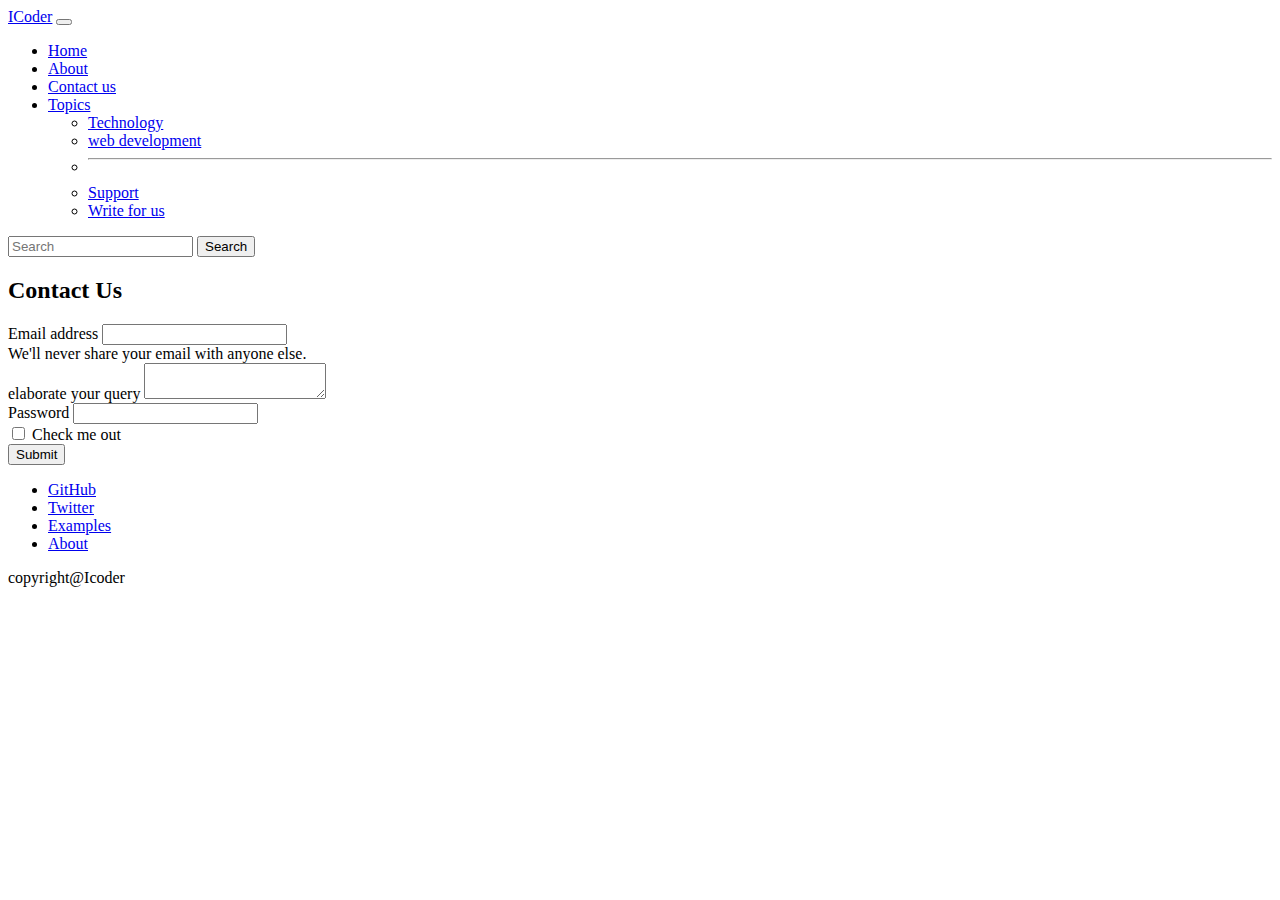
<file: contact.html>
<!doctype html>
<html lang="en">
  <head>
    <!-- Required meta tags -->
    <meta charset="utf-8">
    <meta name="viewport" content="width=device-width, initial-scale=1">

    <!-- Bootstrap CSS -->
    <link href="https://cdn.jsdelivr.net/npm/bootstrap@5.0.0-beta1/dist/css/bootstrap.min.css" rel="stylesheet" integrity="sha384-giJF6kkoqNQ00vy+HMDP7azOuL0xtbfIcaT9wjKHr8RbDVddVHyTfAAsrekwKmP1" crossorigin="anonymous">

    <title>Hello</title>
  </head>
  <body>
    
    <nav class="navbar navbar-expand-lg navbar-dark bg-dark">
        <div class="container-fluid">
          <a class="navbar-brand" href="#">ICoder</a>
          <button class="navbar-toggler" type="button" data-bs-toggle="collapse" data-bs-target="#navbarSupportedContent" aria-controls="navbarSupportedContent" aria-expanded="false" aria-label="Toggle navigation">
            <span class="navbar-toggler-icon"></span>
          </button>
          <div class="collapse navbar-collapse" id="navbarSupportedContent">
            <ul class="navbar-nav me-auto mb-2 mb-lg-0">
              <li class="nav-item">
                <a class="nav-link" aria-current="page" href="/">Home</a>
              </li>
              <li class="nav-item">
                <a class="nav-link" href="/about.html">About</a>
              </li>
              <li class="nav-item">
                <a class="nav-link active" href="/contact.html">Contact us</a>
              </li>
              <li class="nav-item dropdown">
                <a
                  class="nav-link dropdown-toggle"
                  href="#"
                  id="navbarDropdown"
                  role="button"
                  data-bs-toggle="dropdown"
                  aria-expanded="false"
                >
                  Topics
                </a>
                <ul class="dropdown-menu" aria-labelledby="navbarDropdown">
                  <li><a class="dropdown-item" href="#">Technology</a></li>
                  <li><a class="dropdown-item" href="#">web development</a></li>
                  <li><hr class="dropdown-divider" /></li>
                  <li><a class="dropdown-item" href="#">Support</a></li>
                  <li><a class="dropdown-item" href="#">Write for us</a></li>
                </ul>
              </li>
            
            </ul>
            <form class="d-flex">
              <input class="form-control me-2" type="search" placeholder="Search" aria-label="Search">
              <button class="btn btn-outline-success" type="submit">Search</button>
            </form>
          </div>
        </div>
    </nav>
    <div class="container my-4">
       <h2>Contact Us</h2> 

       <form>
        <div class="mb-3">
          <label for="exampleInputEmail1" class="form-label">Email address</label>
          <input type="email" class="form-control" id="exampleInputEmail1" aria-describedby="emailHelp">
          <div id="emailHelp" class="form-text">We'll never share your email with anyone else.</div>
        </div>
        <div class="input-group">
            <span class="input-group-text">elaborate your query</span>
            <textarea class="form-control" aria-label="With textarea"></textarea>
          </div>
            
        <div class="mb-3">
          <label for="exampleInputPassword1" class="form-label">Password</label>
          <input type="password" class="form-control" id="exampleInputPassword1">
        </div>
        <div class="mb-3 form-check">
          <input type="checkbox" class="form-check-input" id="exampleCheck1">
          <label class="form-check-label" for="exampleCheck1">Check me out</label>
        </div>
        <button type="submit" class="btn btn-primary">Submit</button>
      </form>







    </div>
    <footer class="bd-footer p-3 p-md-5 mt-5 bg-light text-center text-sm-start">
        <div class="container">
          <ul class="bd-footer-links ps-0 mb-3">
            <li class="d-inline-block"><a href="https://github.com/twbs">GitHub</a></li>
            <li class="d-inline-block ms-3"><a href="https://twitter.com/getbootstrap">Twitter</a></li>
            <li class="d-inline-block ms-3"><a href="/docs/5.0/examples/">Examples</a></li>
            <li class="d-inline-block ms-3"><a href="/docs/5.0/about/overview/">About</a></li>
          </ul>
          <p class="mb-0">copyright@Icoder</p>
        </div>
      </footer>
  
  
   </body>
</html>
</file>
